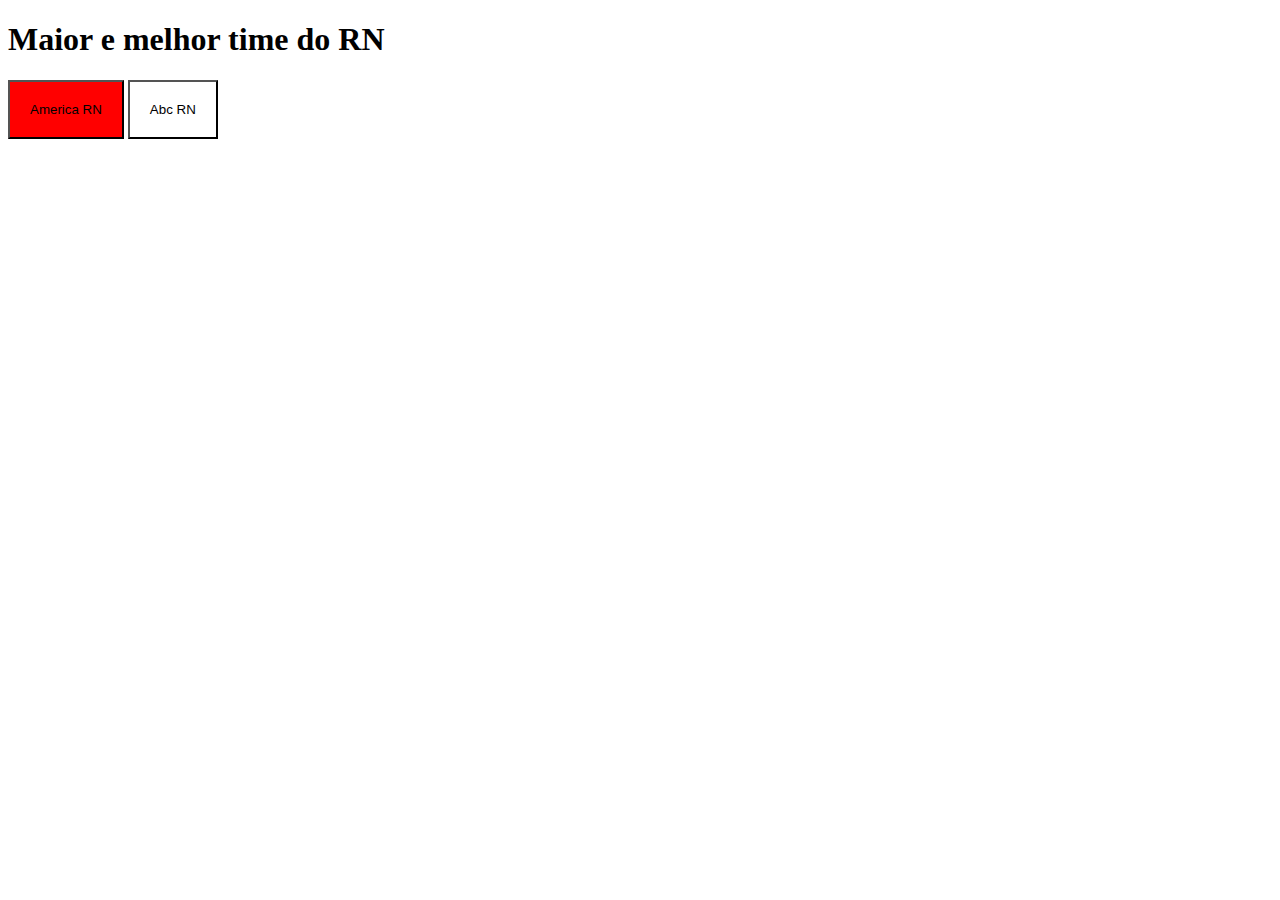
<file: index.html>
<!DOCTYPE html>
<html lang="en">
<head>
    <meta charset="UTF-8">
    <meta name="viewport" content="width=device-width, initial-scale=1.0">
    <title>Document</title>
    <style>
        button{
            padding: 20px;
            background-color: red;
        }
    </style>
</head>
<body>
    <h1>Maior e melhor time do RN</h1>
    <button  onclick="MM()" >America RN</button>

    <script>
        function MM() {
            window.alert('parabéns você está certo(a)')
        }
    </script>
    <button style="background-color: white;" onclick="irrelevante()">Abc RN</button>

    <script>
        function irrelevante() {
            window.alert('ERROU KKKKKKKKKKK')
        }
    
    </script>
   
</body>
</html>
</file>
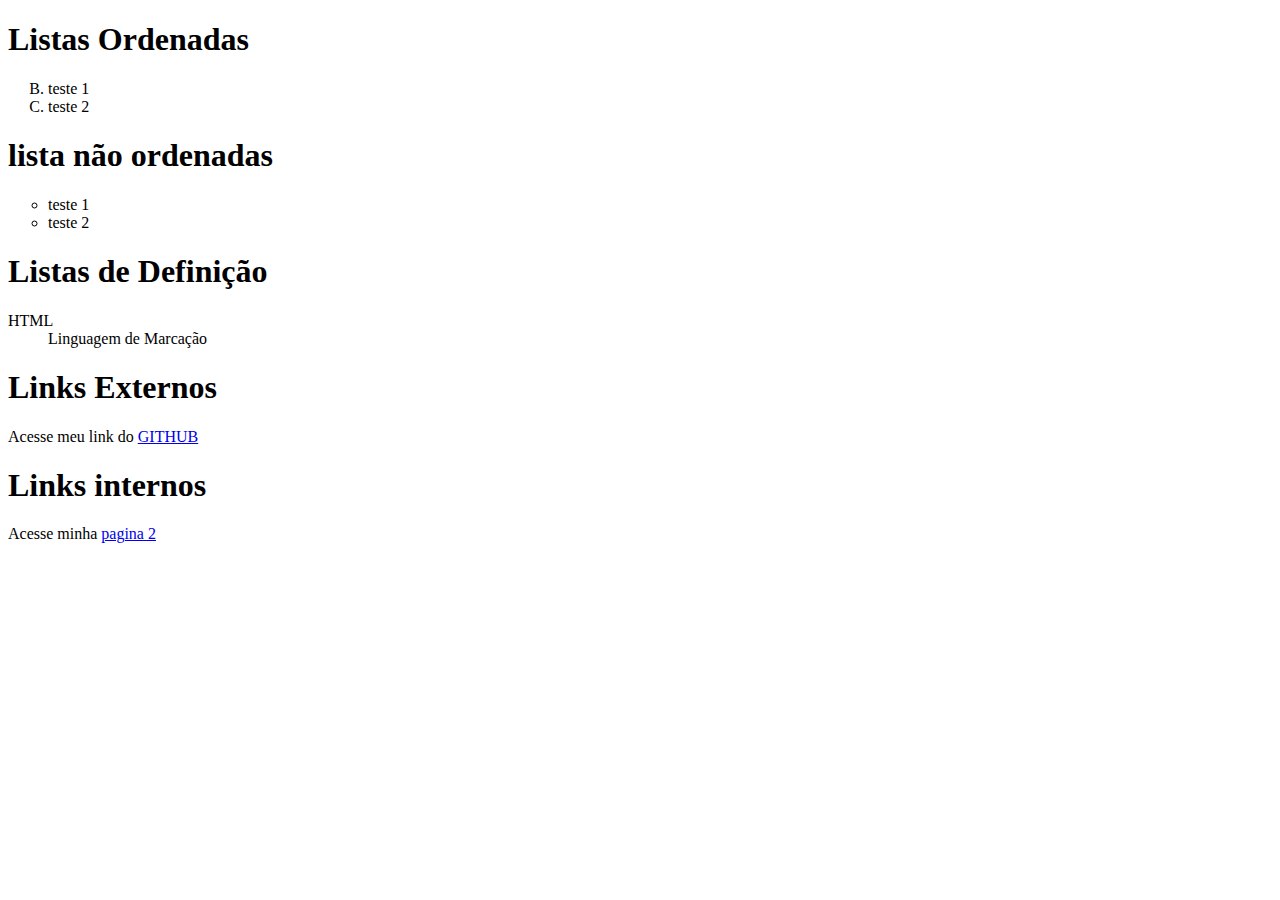
<file: pratica/index.html>
<!DOCTYPE html>
<html lang="pt-br">
<head>
    <meta charset="UTF-8">
    <meta name="viewport" content="width=device-width, initial-scale=1.0">
    <title>Document</title>
</head>
<body>
    
    <h1>Listas Ordenadas</h1>
    <ol type="A" start="2">
        <li>teste 1</li>
        <li>teste 2</li>
    </ol>

    <h1>lista não ordenadas</h1>
    <ul type="circle">
        <li>teste 1</li>
        <li>teste 2</li>
    </ul>

    <h1>Listas de Definição</h1>
    <dl>
        <dt>HTML</dt>
        <dd>Linguagem de Marcação</dd>
    </dl>

    <h1>Links Externos</h1>
    <p>Acesse meu link do <a href="https://github.com/" target="_blank">GITHUB</a></p>

    <h1>Links internos</h1>
    <p>Acesse minha <a href="pagina002.html">pagina 2</a></p>


</body>
</html>
</file>
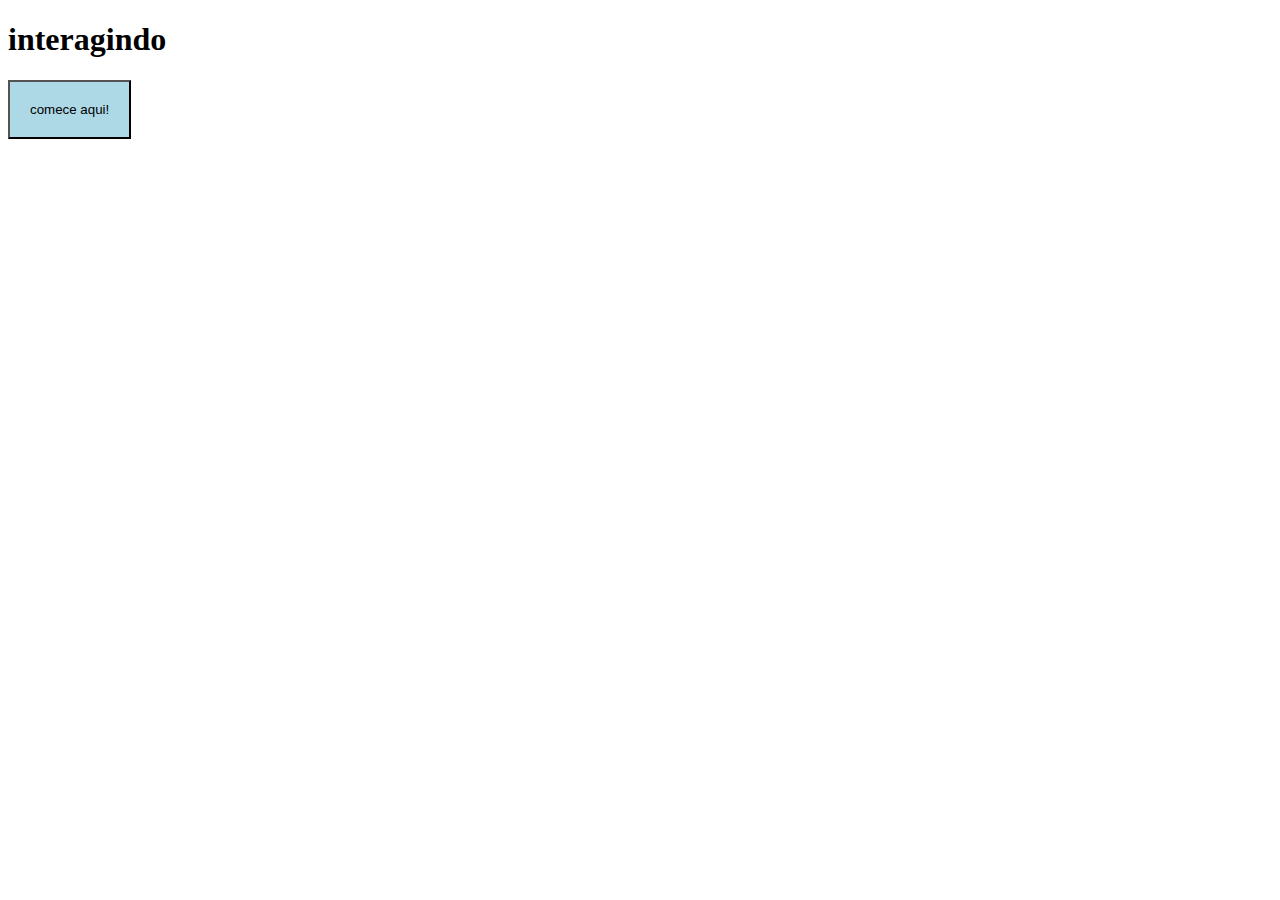
<file: index2.html>
<!DOCTYPE html>
<html lang="en">
<head>
    <meta charset="UTF-8">
    <meta name="viewport" content="width=device-width, initial-scale=1.0">
    <title>interagindo com o usuário</title>
    <style>
        button{
            padding: 20px;
            background-color: lightblue;
        }
    </style>
</head>
<body>
    <h1>interagindo</h1>
    <button onclick="iniciou()" >comece aqui!</button>

    <script>
        function iniciou() {
            let nome = window.prompt('qual o seu nome?');
            window.alert(`Olá, ${nome}! seja bem vindo`)
        }
    </script>
</body>
</html>
</file>
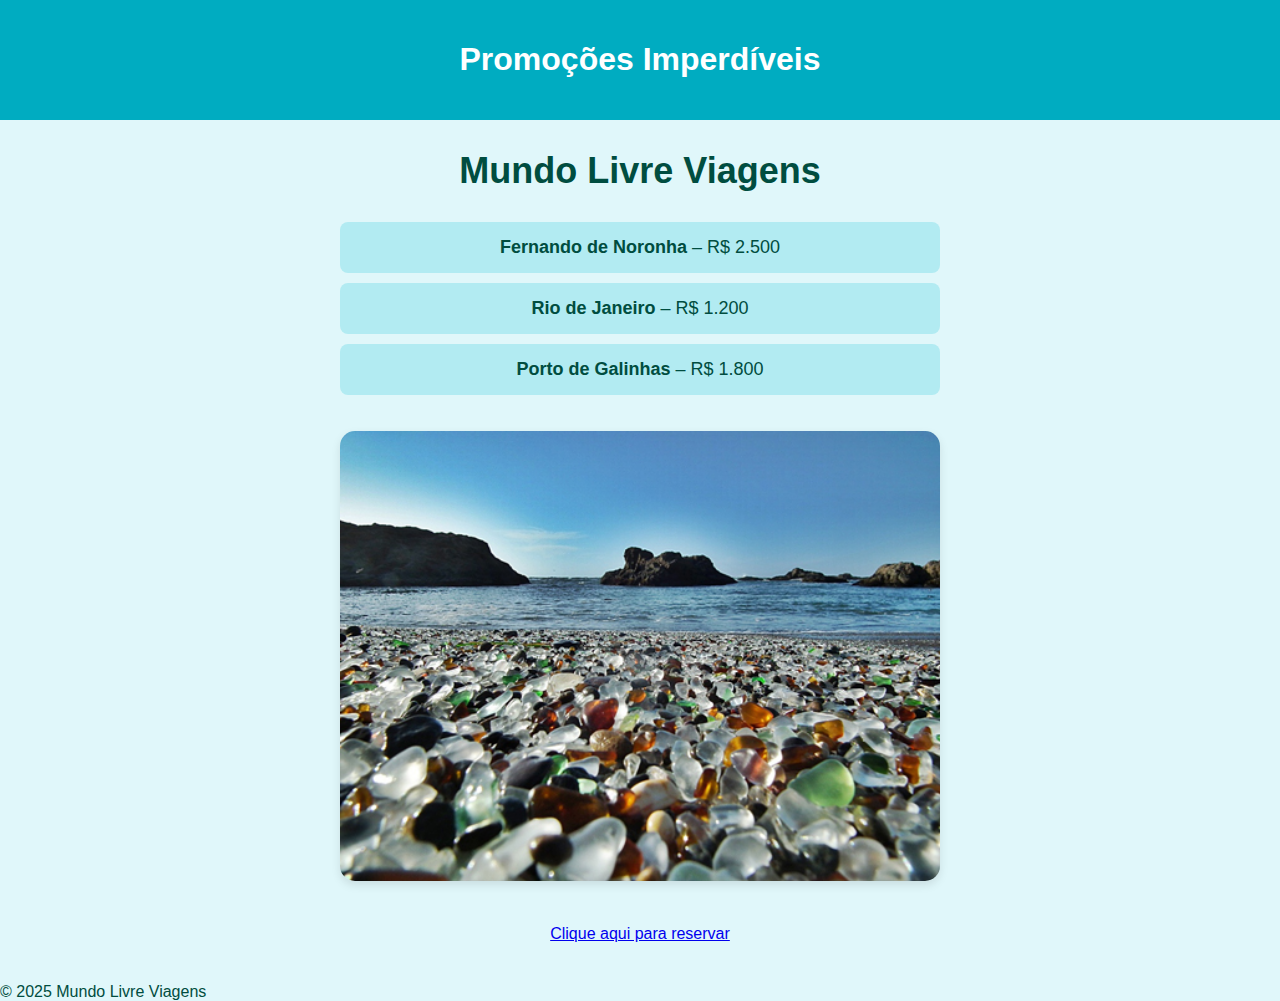
<file: estudo de casa/estudodecasa.html>
<!DOCTYPE html>
<html lang="pt-br">
<head>
  <meta charset="UTF-8" />
  <meta name="viewport" content="width=device-width, initial-scale=1.0" />
  <title>Agência Mundo Livre</title>
  <link rel="shortcut icon" href="earth-globe-americas-2409.png" type="image/x-icon">
  <link rel="stylesheet" href="style.css">
</head>
<body>
  <header>
    <h1>Promoções Imperdíveis</h1>
  </header>

  <section class="logo">
    <h2> Mundo Livre Viagens</h2>
  </section>

  <section class="destinos">
    <ul>
      <li><strong>Fernando de Noronha</strong> – R$ 2.500</li>
      <li><strong>Rio de Janeiro</strong> – R$ 1.200</li>
      <li><strong>Porto de Galinhas</strong> – R$ 1.800</li>
    </ul>

    <img src="glass_beach1.jpg" alt="Imagem do destino" class="imagem-destino" />
  </section>

  <footer>
    <a href="https://www.abreu.pt/promocoes?gad_source=1&gad_campaignid=22493129478&gbraid=0AAAAAD8A2OFOAgpgBaOGZlBRnTFeyJBt6&gclid=CjwKCAjwqKzEBhANEiwAeQaPVbBMYlCmk7p9vQHQ2Y9upuimS4v8GGVY5rrRFSlfEAAMxwwS7pBbvRoCtXkQAvD_BwE"="botao-reserva" target="_blank">Clique aqui para reservar</a>
  </footer>

  &copy; 2025 Mundo Livre Viagens
</body>
</html>
</file>
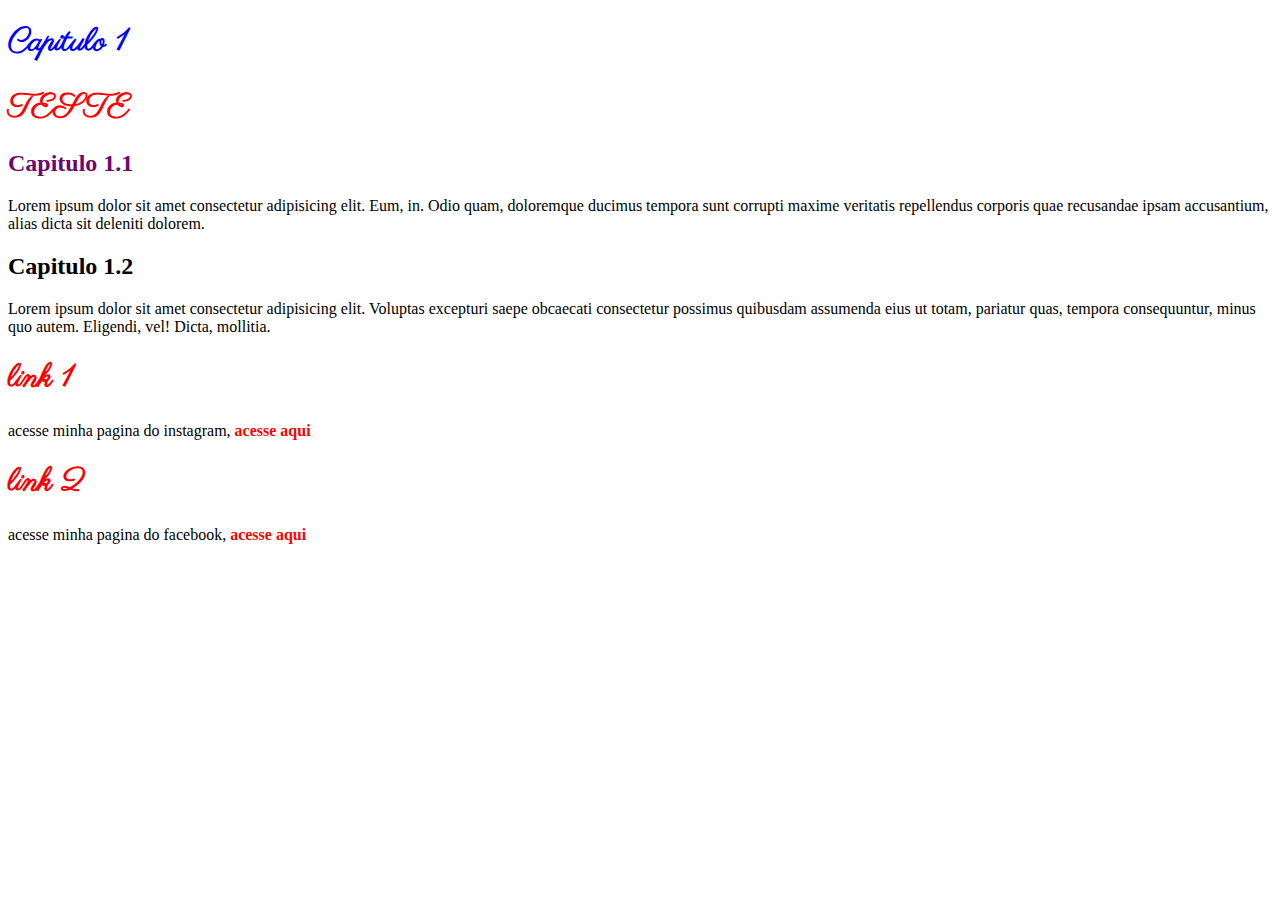
<file: PRATICA 04/pratica04.html>
<!DOCTYPE html>
<html lang="PT-BR">
<head>
    <meta charset="UTF-8">
    <meta name="viewport" content="width=device-width, initial-scale=1.0">
    <link rel="stylesheet" href="style.css">
    <title>pratica 04</title>
</head>
<body>
   <h1 id="titulo-principal">Capitulo 1</h1> 
   <h1>TESTE</h1>
   <h2 class="topicos">Capitulo 1.1</h2>
   <p>
    Lorem ipsum dolor sit amet consectetur adipisicing elit. Eum, in. Odio quam, doloremque ducimus tempora sunt corrupti maxime veritatis repellendus corporis quae recusandae ipsam accusantium, alias dicta sit deleniti dolorem.
   </p>
   <h2>Capitulo 1.2</h2>
   <p>
    Lorem ipsum dolor sit amet consectetur adipisicing elit. Voluptas excepturi saepe obcaecati consectetur possimus quibusdam assumenda eius ut totam, pariatur quas, tempora consequuntur, minus quo autem. Eligendi, vel! Dicta, mollitia.
   </p>

   <h1>link 1</h1>
   <p>
    acesse minha pagina do instagram, <a href="https://www.instagram.com/accounts/login/">acesse aqui</a>
   </p>

   <h1>link 2</h1>
   <p>
    acesse minha pagina do facebook, <a class="especial" href="https://www.facebook.com/login/?locale=pt_BR">acesse aqui</a>
   </p>

</body>
</html>
</file>
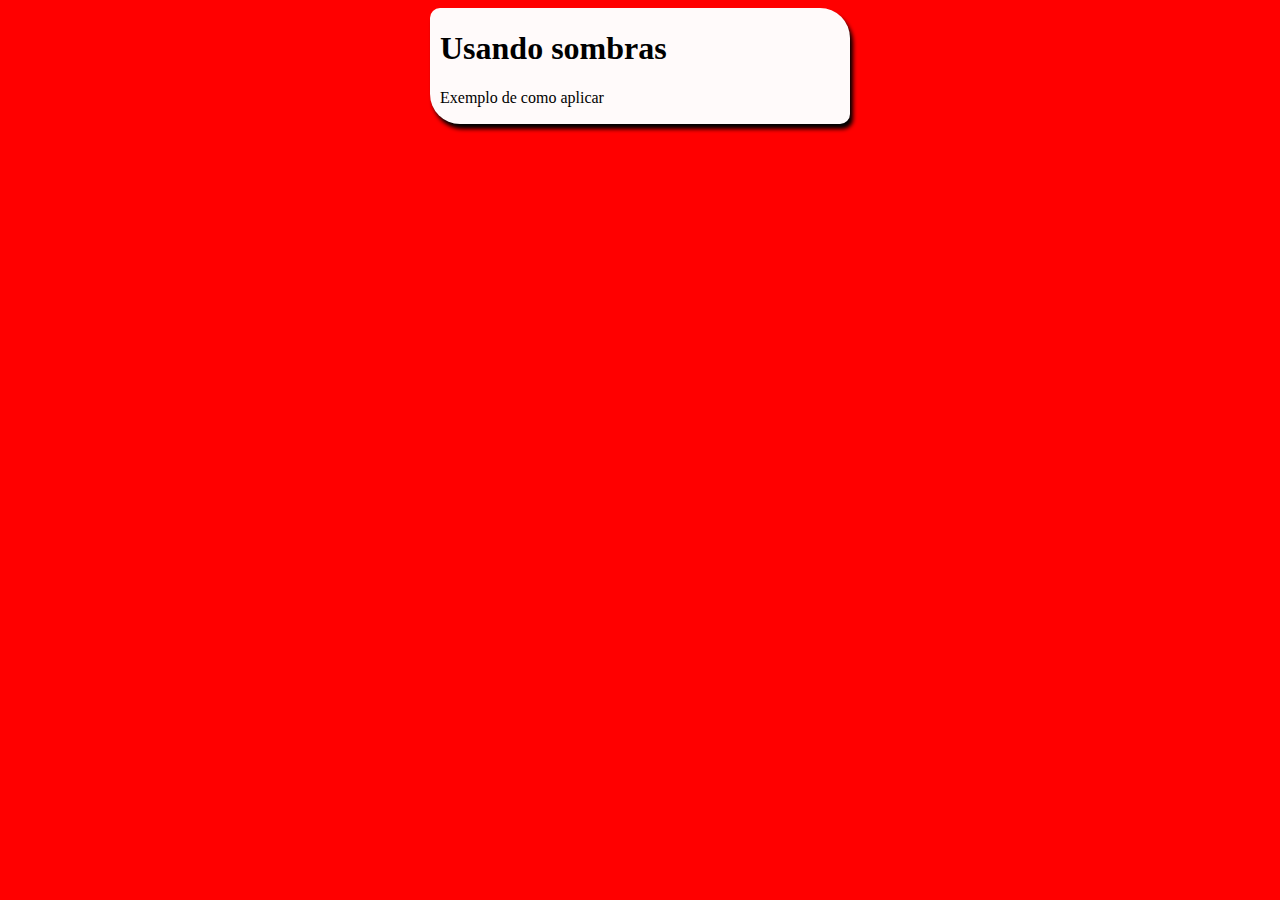
<file: pratica 5/index2.html>
<!DOCTYPE html>
<html lang="en">
<head>
    <meta charset="UTF-8">
    <meta name="viewport" content="width=device-width, initial-scale=1.0">
    <title>Document</title>
    <style>
        body{
            background-color: red
        }

        article#caixa{
            background-color: snow;
            width: 400px;
            margin: auto;
            padding: 1px 10px;
            border-radius: 10px 30px;
            box-shadow: 3px 5px 4px;
        }
    </style>
</head>
<body>
  <article id="caixa">
    <h1>Usando sombras</h1>
    <p>Exemplo de como aplicar</p>
  </article>
    
</body>
</html>
</file>
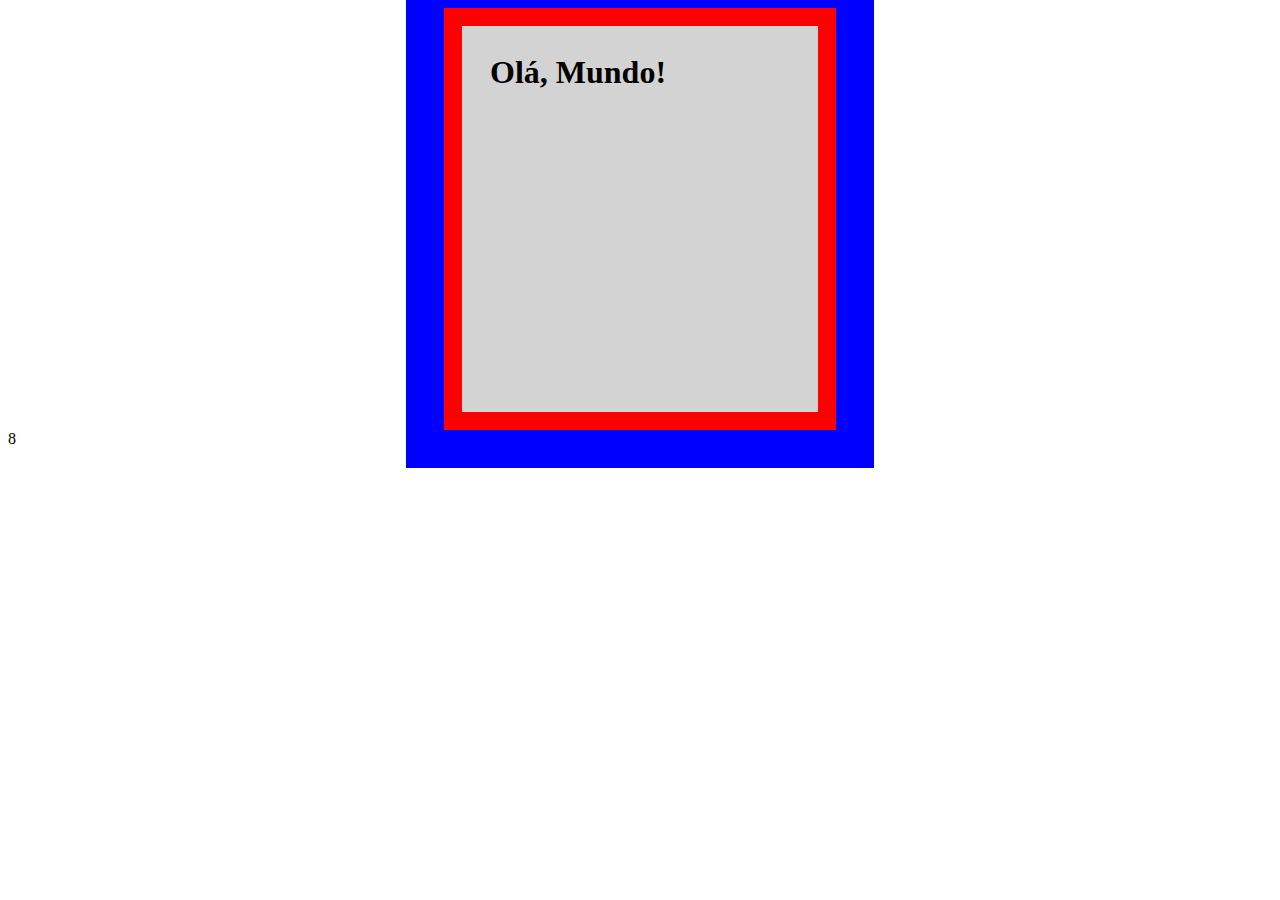
<file: pratica 5/ipratica05.html>
<!DOCTYPE html>
<html lang="pt-br">
<head>
    <meta charset="UTF-8">
    <meta name="viewport" content="width=device-width, initial-scale=1.0">
    <title>PRATICA 05</title>
    <style>
        h1 {
            width: 300px;
            height: 330px;
            background-color: lightgray;
            border-width: 18px;
            border-style: solid;
            border-color: red;
            padding: 28px;
            outline-width: 38px;
            outline-style: solid;
            outline-color: blue;
            margin: auto;
        }
    </style>
</head>
<body>
    <h1>Olá, Mundo!</h1>8
</body>
</html>
</file>
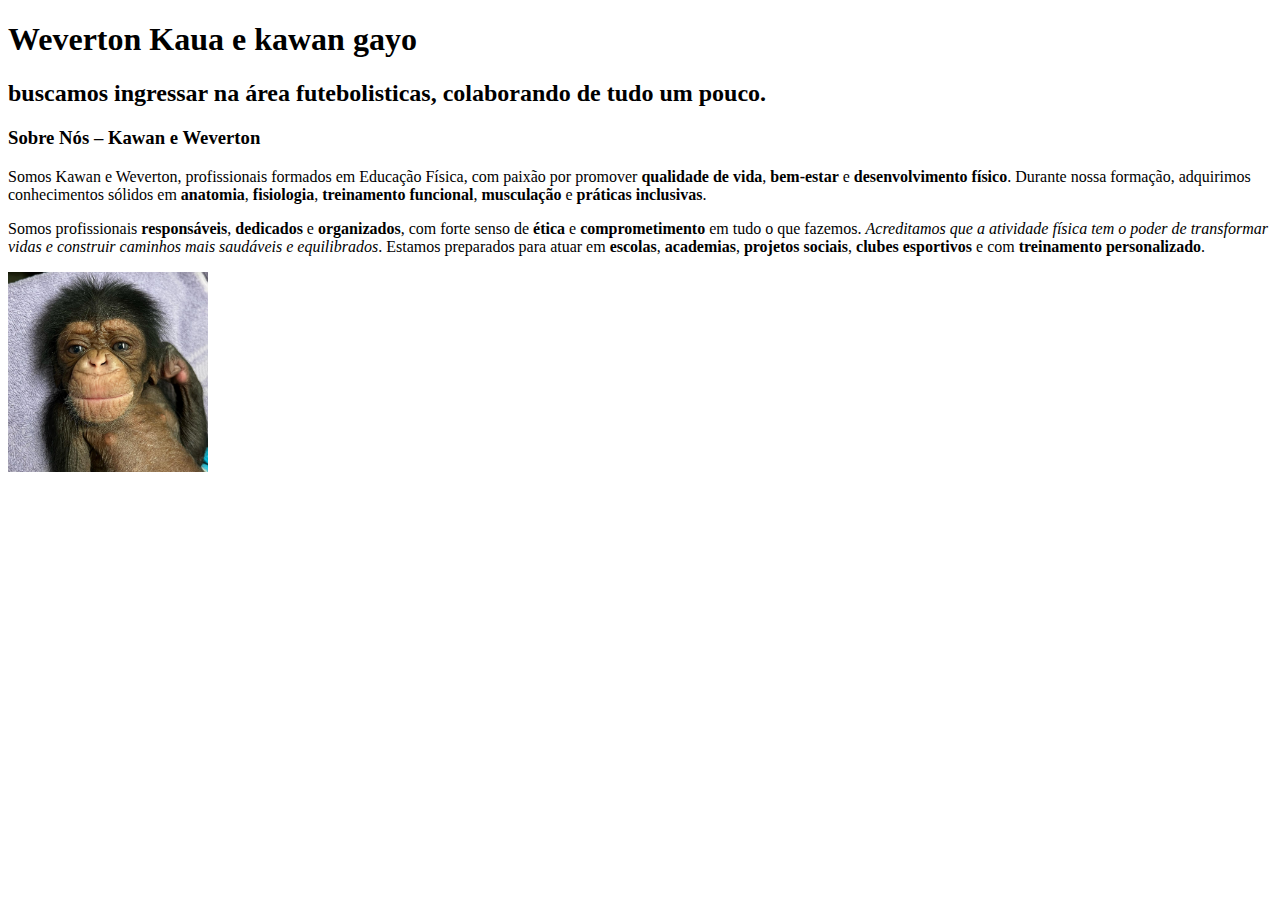
<file: praticas/meucurriculo.html>
<!DOCTYPE html>
<html lang="pt-BR">
<head>
    <meta charset="UTF-8" />
    <title>Currículo Weverton Kaua</title>
    <link rel="shortcut icon" href="chimpas00.jpg" type="image/x-icon">
</head>
<body>
    <h1>Weverton Kaua e kawan gayo</h1>

    <h2>buscamos ingressar na área futebolisticas, colaborando de tudo um pouco.</h2>

    <h3>Sobre Nós – Kawan e Weverton</h3>
  <p>
    Somos Kawan e Weverton, profissionais formados em Educação Física, com paixão por promover
    <strong>qualidade de vida</strong>, <strong>bem-estar</strong> e <strong>desenvolvimento físico</strong>.
    Durante nossa formação, adquirimos conhecimentos sólidos em
    <strong>anatomia</strong>, <strong>fisiologia</strong>,
    <strong>treinamento funcional</strong>, <strong>musculação</strong> e
    <strong>práticas inclusivas</strong>.
  </p>
  <p>
    Somos profissionais <strong>responsáveis</strong>, <strong>dedicados</strong> e
    <strong>organizados</strong>, com forte senso de <strong>ética</strong> e
    <strong>comprometimento</strong> em tudo o que fazemos.
    <em>Acreditamos que a atividade física tem o poder de transformar vidas e construir caminhos mais saudáveis e equilibrados</em>.
    Estamos preparados para atuar em <strong>escolas</strong>, <strong>academias</strong>,
    <strong>projetos sociais</strong>, <strong>clubes esportivos</strong> e com
    <strong>treinamento personalizado</strong>.


    </p>

    <img src="chimpas00.jpg" alt="macaquinho" width="200" />

</body>
</html>
</file>
<file: estudo de casa/style.css>
/* Estilo geral */
body {
  margin: 0;
  font-family: Arial, sans-serif;
  background-color: #e0f7fa; /* tom azul claro que remete a praia */
  color: #004d40;
}

/* Cabeçalho */
header {
  background-color: #00acc1;
  color: white;
  padding: 20px;
  text-align: center;
}

/* Logo */
.logo {
  text-align: center;
  margin-top: 20px;
  font-size: 24px;
  font-weight: bold;
}

/* Lista de destinos */
.destinos {
  margin: 30px auto;
  max-width: 600px;
  text-align: center;
}

.destinos ul {
  list-style: none;
  padding: 0;
}

.destinos li {
  background-color: #b2ebf2;
  margin: 10px 0;
  padding: 15px;
  border-radius: 8px;
  font-size: 18px;
}

/* Imagem */
.imagem-destino {
  margin-top: 20px;
  width: 100%;
  max-width: 600px;
  border-radius: 15px;
  box-shadow: 0 4px 10px rgba(0, 0, 0, 0.1);
}

/* Link de reserva */
footer {
  text-align: center;
  margin: 40px 0;
}

.botao-reserva {
  background-color: #00796b;
  color: white;
  padding: 12px 25px;
  text-decoration: none;
  border-radius: 8px;
  font-weight: bold;
}

.botao-reserva:hover {
  background-color: #004d40;
}
</file>
<file: PRATICA 04/style.css>
@import url('https://fonts.googleapis.com/css2?family=Parisienne&display=swap');

:root{
    --cor-principal: green;
}
p{
    color: var(--cor-principlal)
}

h1{
     font-family: "Parisienne", cursive;
     color: red
}

#titulo-principal{
    color: blue;
}

.topicos{
    color: rgb(109, 8, 109);
}

a{
    font-weight: bold;
    text-decoration: none;
    color: red;
}

a:visited{
color: darkred;
}

a:hover {
    text-decoration: underline;
}

.especial:hover{
    color: white;
    background-color: black;
    text-decoration: none;
}
</file>
